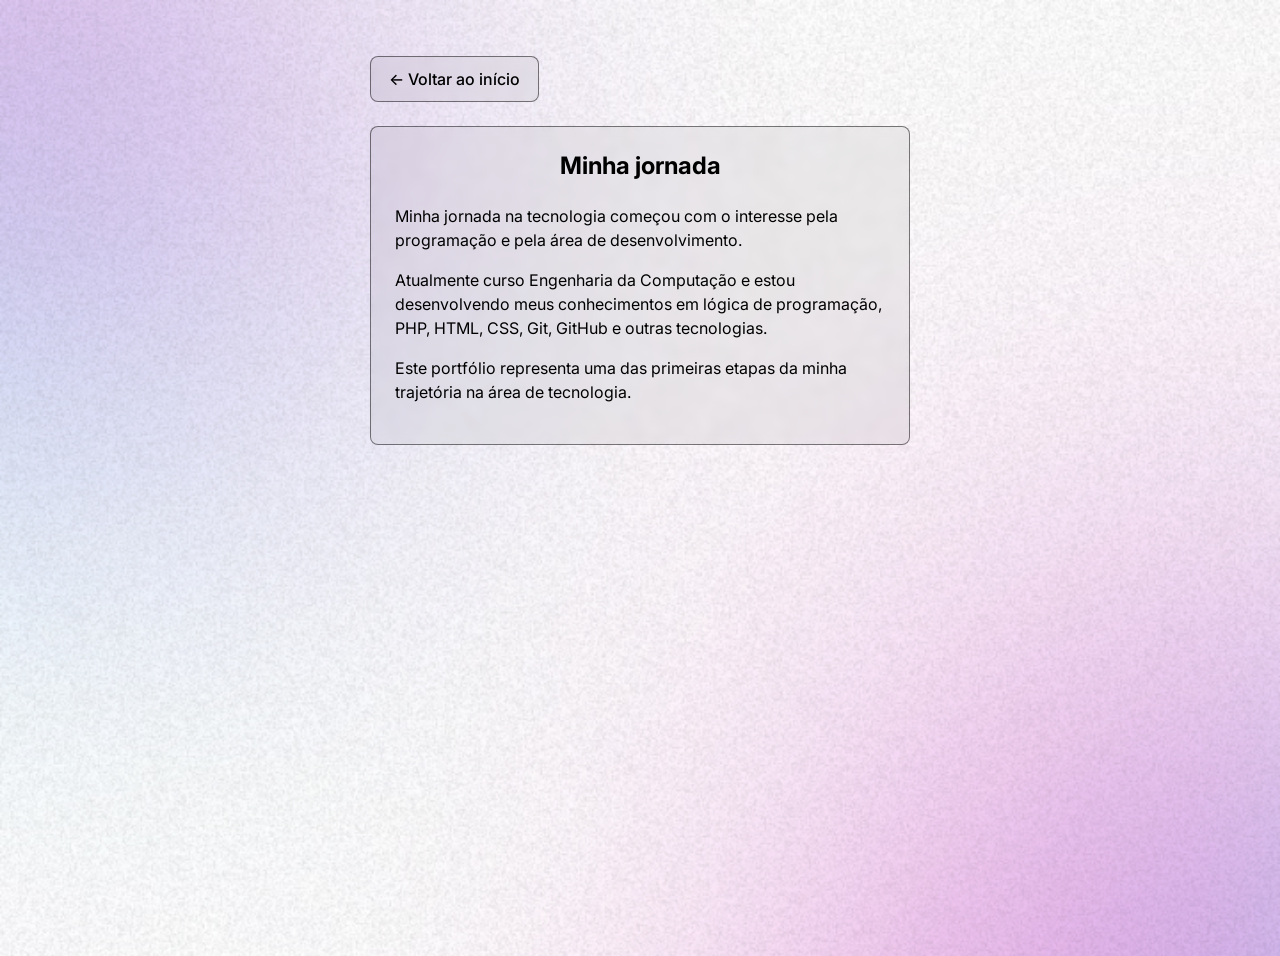
<file: jornada.html>
<!doctype html>

<html lang="pt-br" class="light">

<head>

    <link rel="preconnect" href="https://fonts.googleapis.com">
    <link rel="preconnect" href="https://fonts.gstatic.com" crossorigin>

    <link
        href="https://fonts.googleapis.com/css2?family=Inter:ital,opsz,wght@0,14..32,100..900;1,14..32,100..900&display=swap"
        rel="stylesheet"
    >

    <meta charset="UTF-8">

    <meta
        name="viewport"
        content="width=device-width, initial-scale=1.0"
    >

    <title>Minha jornada | Emanuel Alves</title>

    <link rel="stylesheet" href="style.css">

</head>

<body>

    <div id="container">

        <a href="index.html" class="voltar">
            ← Voltar ao início
        </a>

        <section class="conteudo-pagina">

            <h1>Minha jornada</h1>

            <p>
                Minha jornada na tecnologia começou com o interesse
                pela programação e pela área de desenvolvimento.
            </p>

            <p>
                Atualmente curso Engenharia da Computação e estou
                desenvolvendo meus conhecimentos em lógica de
                programação, PHP, HTML, CSS, Git, GitHub e outras
                tecnologias.
            </p>

            <p>
                Este portfólio representa uma das primeiras etapas
                da minha trajetória na área de tecnologia.
            </p>

        </section>

    </div>

    <script src="./script.js"></script>

</body>

</html>
</file>
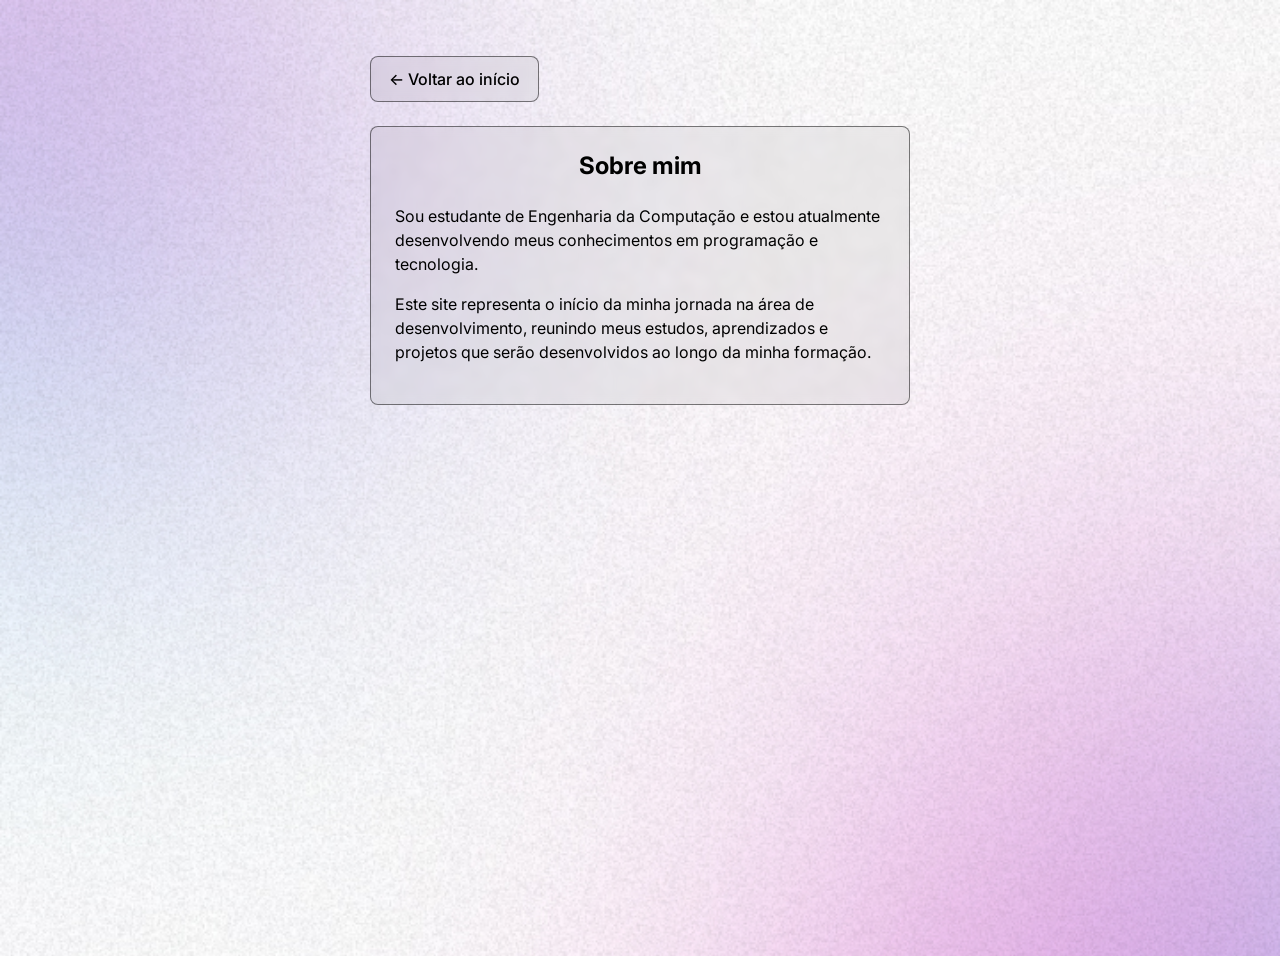
<file: sobre.html>
<!doctype html>

<html lang="pt-br" class="light">

<head>

    <link rel="preconnect" href="https://fonts.googleapis.com">
    <link rel="preconnect" href="https://fonts.gstatic.com" crossorigin>

    <link
        href="https://fonts.googleapis.com/css2?family=Inter:ital,opsz,wght@0,14..32,100..900;1,14..32,100..900&display=swap"
        rel="stylesheet"
    >

    <meta charset="UTF-8">

    <meta
        name="viewport"
        content="width=device-width, initial-scale=1.0"
    >

    <title>Sobre mim | Emanuel Alves</title>

    <link rel="stylesheet" href="style.css">

</head>

<body>

    <div id="container">

        <a href="index.html" class="voltar">
            ← Voltar ao início
        </a>

        <section class="conteudo-pagina">

            <h1>Sobre mim</h1>

            <p>
                Sou estudante de Engenharia da Computação e estou
                atualmente desenvolvendo meus conhecimentos em
                programação e tecnologia.
            </p>

            <p>
                Este site representa o início da minha jornada na
                área de desenvolvimento, reunindo meus estudos,
                aprendizados e projetos que serão desenvolvidos
                ao longo da minha formação.
            </p>

        </section>

    </div>

    <script src="./script.js"></script>

</body>

</html>
</file>
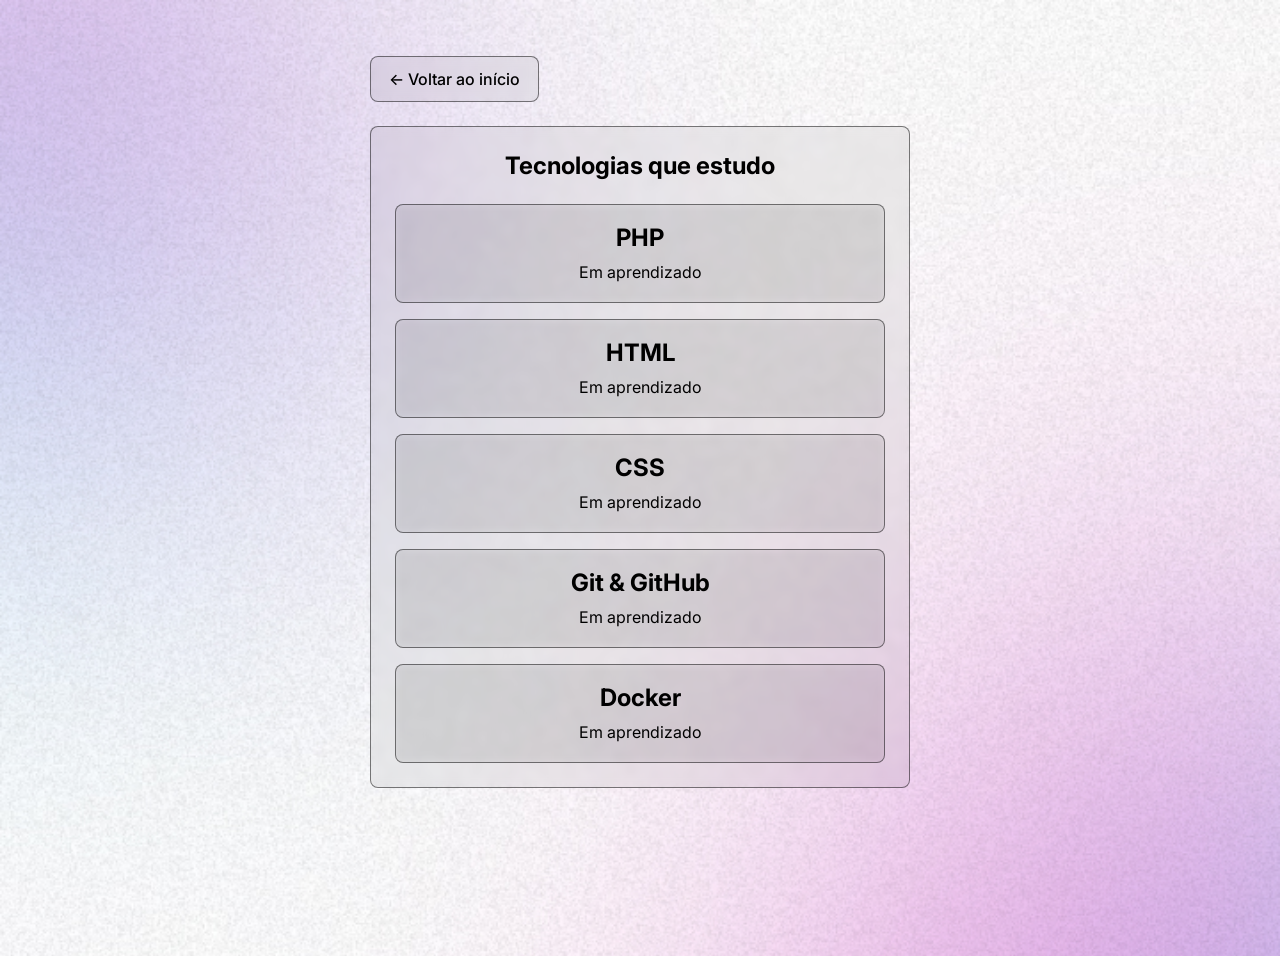
<file: tecnologias.html>
<!doctype html>

<html lang="pt-br" class="light">

<head>

    <link rel="preconnect" href="https://fonts.googleapis.com">
    <link rel="preconnect" href="https://fonts.gstatic.com" crossorigin>

    <link
        href="https://fonts.googleapis.com/css2?family=Inter:ital,opsz,wght@0,14..32,100..900;1,14..32,100..900&display=swap"
        rel="stylesheet"
    >

    <meta charset="UTF-8">

    <meta
        name="viewport"
        content="width=device-width, initial-scale=1.0"
    >

    <title>Tecnologias | Emanuel Alves</title>

    <link rel="stylesheet" href="style.css">

</head>

<body>

    <div id="container">

        <a href="index.html" class="voltar">
            ← Voltar ao início
        </a>

        <section class="conteudo-pagina">

            <h1>Tecnologias que estudo</h1>

            <div class="tecnologias">

                <div class="tecnologia">
                    <h2>PHP</h2>
                    <p>Em aprendizado</p>
                </div>

                <div class="tecnologia">
                    <h2>HTML</h2>
                    <p>Em aprendizado</p>
                </div>

                <div class="tecnologia">
                    <h2>CSS</h2>
                    <p>Em aprendizado</p>
                </div>

                <div class="tecnologia">
                    <h2>Git & GitHub</h2>
                    <p>Em aprendizado</p>
                </div>

                <div class="tecnologia">
                    <h2>Docker</h2>
                    <p>Em aprendizado</p>
                </div>

            </div>

        </section>

    </div>

    <script src="./script.js"></script>

</body>

</html>
</file>
<file: style.css>
* {
  margin: 0;
  padding: 0;
  box-sizing: border-box;
}
:root {
  --text-color: white;
  --bg-url: url(./assets/bg-mobile.jpg);
  --stroke-color: rgba(255, 255, 255, 0.5);
  --surface-color: rgba(255, 255, 255, 0.05);
  --surface-color-hover: rgba(0, 0, 0, 0.02);
  --highlight-color: rgba(255, 255, 255, 0.2);
  --switch-bg-url: url(./assets/moon-stars.svg);
}
.light {
  --text-color: black;
  --bg-url: url(./assets/bg-mobile-light.jpg);
  --stroke-color: rgba(0, 0, 0, 0.5);
  --surface-color: rgba(0, 0, 0, 0.05);
  --surface-color-hover: rgba(0, 0, 0, 0.02);
  --highlight-color: rgba(0, 0, 0, 0.1);
  --switch-bg-url: url(./assets/sun.svg);
}

body {
  background: var(--bg-url) no-repeat top center/cover;
  height: 100vh;
}
body * {
  font-family: "Inter", sans-serif;
  color: var(--text-color);
}
#container {
  width: 100%;
  max-width: 588px;
  margin: 56px auto 0px;
  padding: 0 24px;
}
#profile {
  padding: 24px;
}

#profile img {
  display: block;
  width: 112px;
  margin: auto;
}
#profile p {
  font-weight: 500;
  line-height: 24px;
  text-align: center;
  margin-top: 8px;
}
#switch {
  position: relative;
  width: 64px;
  margin: 4px auto;
}
#switch button {
  width: 32px;
  height: 32px;
  background: white var(--switch-bg-url) no-repeat center;
  border: 0;
  border-radius: 50%;

  position: absolute;
  top: 50%;
  left: 0;
  z-index: 1;
  transform: translateY(-50%);

  animation: slide-back 0.2s;
}
.light #switch button {
  animation: slide-in 0.2s forwards;
}

#switch button:hover {
  outline: 8px solid var(--highlight-color);
}

#switch span {
  display: block;
  width: 64px;
  height: 24px;
  background: var(--surface-color);
  border: 1px solid var(--stroke-color);
  backdrop-filter: blur(4px);
  -webkit-backdrop-filter: blur(4px);
  border-radius: 9999px;
}

ul {
  list-style: none;
  display: flex;
  flex-direction: column;
  gap: 16px;
  padding: 24px 0;
}
ul li a {
  display: flex;
  align-items: center;
  justify-content: center;
  padding: 16px 24px;

  background: var(--surface-color);
  border: 1px solid var(--stroke-color);
  border-radius: 8px;

  backdrop-filter: blur(4px);
  -webkit-backdrop-filter: blur(4px);

  text-decoration: none;
  font-weight: 500;
  transition: background 0.2s;
}
ul li a:hover {
  background: var(--surface-color-hover);
  border: 1.5px solid var(--text-color);
}
#social-links {
  display: flex;
  justify-content: center;
  margin-top: 24px;
  padding: 24px 0;
  font-size: 24px;
}
#social-links a {
  display: flex;
  align-items: center;
  justify-content: center;
  padding: 16px;
  transition: background 0.2s;
  border-radius: 50%;
}

#social-links a:hover {
  background: var(--highlight-color);
}
footer {
  text-align: center;
  padding: 24px 0;
  font-size: 14px;
}

@media (min-width) {
  :root {
    --bg-url: url(./assets/bg-desktop.jpg);
  }
  .light {
    --bg-url: url(./assets/bg-desktop-light.jpg);
  }
}
@keyframes slide-in {
  from {
    left: 0;
  }
  to {
    left: 50%;
  }
}
@keyframes slide-back {
  from {
    left: 50%;
  }
  to {
    left: 0;
  }
}
.conteudo-pagina {
  padding: 24px;
  background: var(--surface-color);
  border: 1px solid var(--stroke-color);
  border-radius: 8px;

  backdrop-filter: blur(4px);
  -webkit-backdrop-filter: blur(4px);
}

.conteudo-pagina h1 {
  text-align: center;
  margin-bottom: 24px;
}

.conteudo-pagina p {
  line-height: 24px;
  margin-bottom: 16px;
}

.voltar {
  display: inline-block;

  margin-bottom: 24px;
  padding: 12px 18px;

  background: var(--surface-color);
  border: 1px solid var(--stroke-color);
  border-radius: 8px;

  color: var(--text-color);
  text-decoration: none;
  font-weight: 500;

  backdrop-filter: blur(4px);
  -webkit-backdrop-filter: blur(4px);

  transition: 0.3s ease;
}

.voltar:hover {
  background: var(--highlight-color);
  border-color: var(--text-color);
  transform: translateX(-5px);
}

.tecnologias {
  display: grid;
  gap: 16px;
}

.tecnologia {
  padding: 18px;

  background: var(--surface-color);
  border: 1px solid var(--stroke-color);
  border-radius: 8px;

  text-align: center;

  backdrop-filter: blur(4px);
  -webkit-backdrop-filter: blur(4px);
}

.tecnologia h2 {
  margin-bottom: 8px;
}

.tecnologia p {
  margin-bottom: 0;
}
</file>
